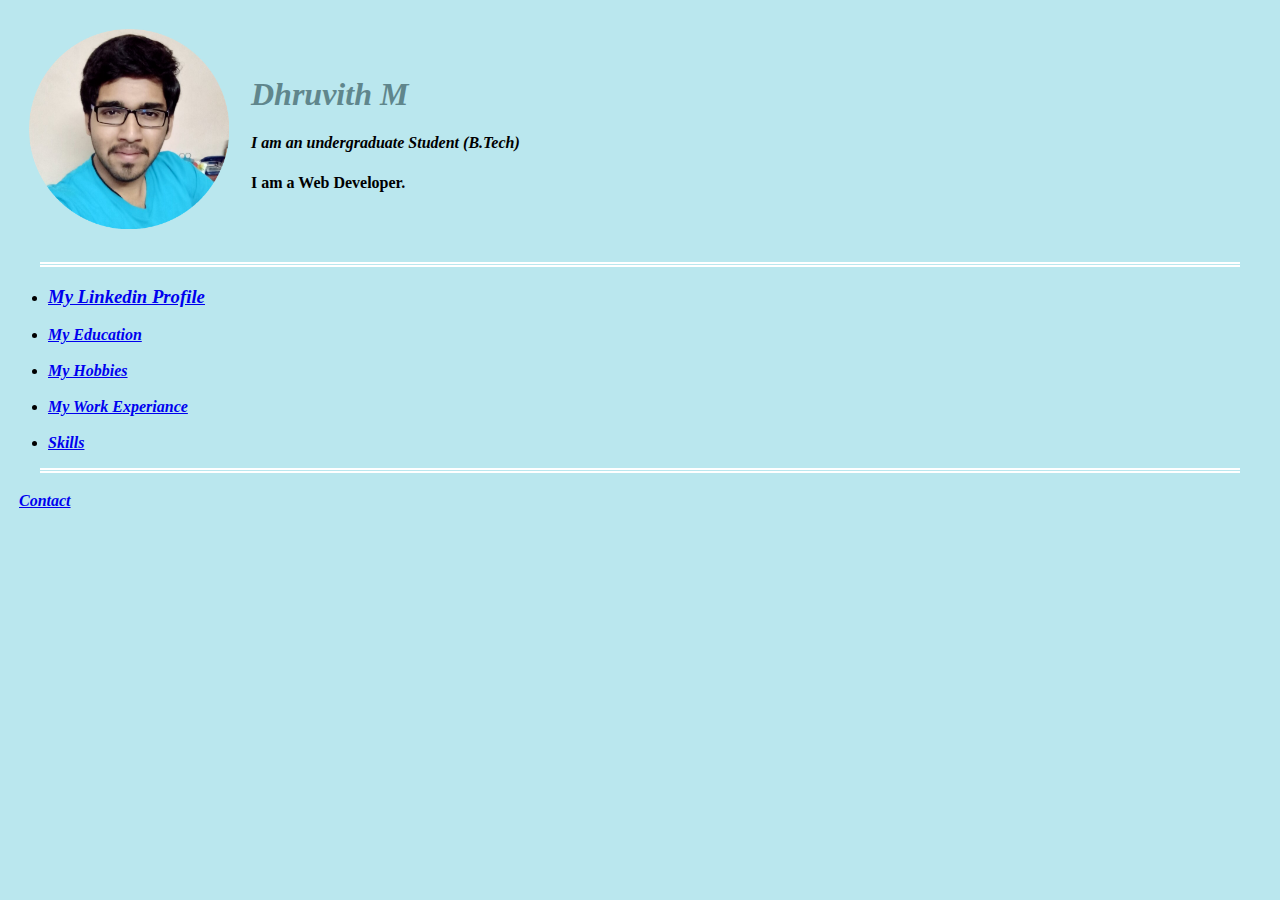
<file: index.html>
<!DOCTYPE html>
<html lang="en" dir="ltr">

<head>
  <meta charset="utf-8">
  <title>Dhruvith's Personal Site</title>
  <table cellspacing="20">

<link rel="stylesheet" href="css/styles.css">

<body>
  <tr>
    <td><img src="Images/profile2.png" width="200" height="200" alt="Dhruvith's profile"></td>
    <td>
      <h1>Dhruvith M</h1>

      <h4><em>I am an undergraduate Student <strong>(B.Tech)</strong></em> </h4>
      <b>
        <p>I am a Web Developer.</p>
      </b>
    </td>

  </tr>
  </table>
  </head>
<hr>
  <ul>
    <li> <a href="https://in.linkedin.com/in/dhruvith-m-7b340a21b?trk=public_profile_browsemap"><em><u><strong> <h3> My Linkedin Profile </h3></strong></u></em></a></li>
  
    <li><a href="education.html"><strong><em>My Education</em></strong></a><br></li>
    <br>
    <li> <a href="Hobbies.html"><strong> <em>My Hobbies</em></strong></a></li>
    <br>
    <li> <a href="Work Experiance.html"> <strong><em>My Work Experiance</em></strong></a> </li>
    <br>
    <li> <a href="Skills.html"><strong><em>Skills</em></strong></a> </li>
  </ul>
  <hr>
  <table cellspacing="10">
    <tr>
      <td>
        <a href="contact.html"> <strong> <em> Contact</em> </strong></a>
      </td>
    </tr>
  </table>
</body>

</html>
</file>
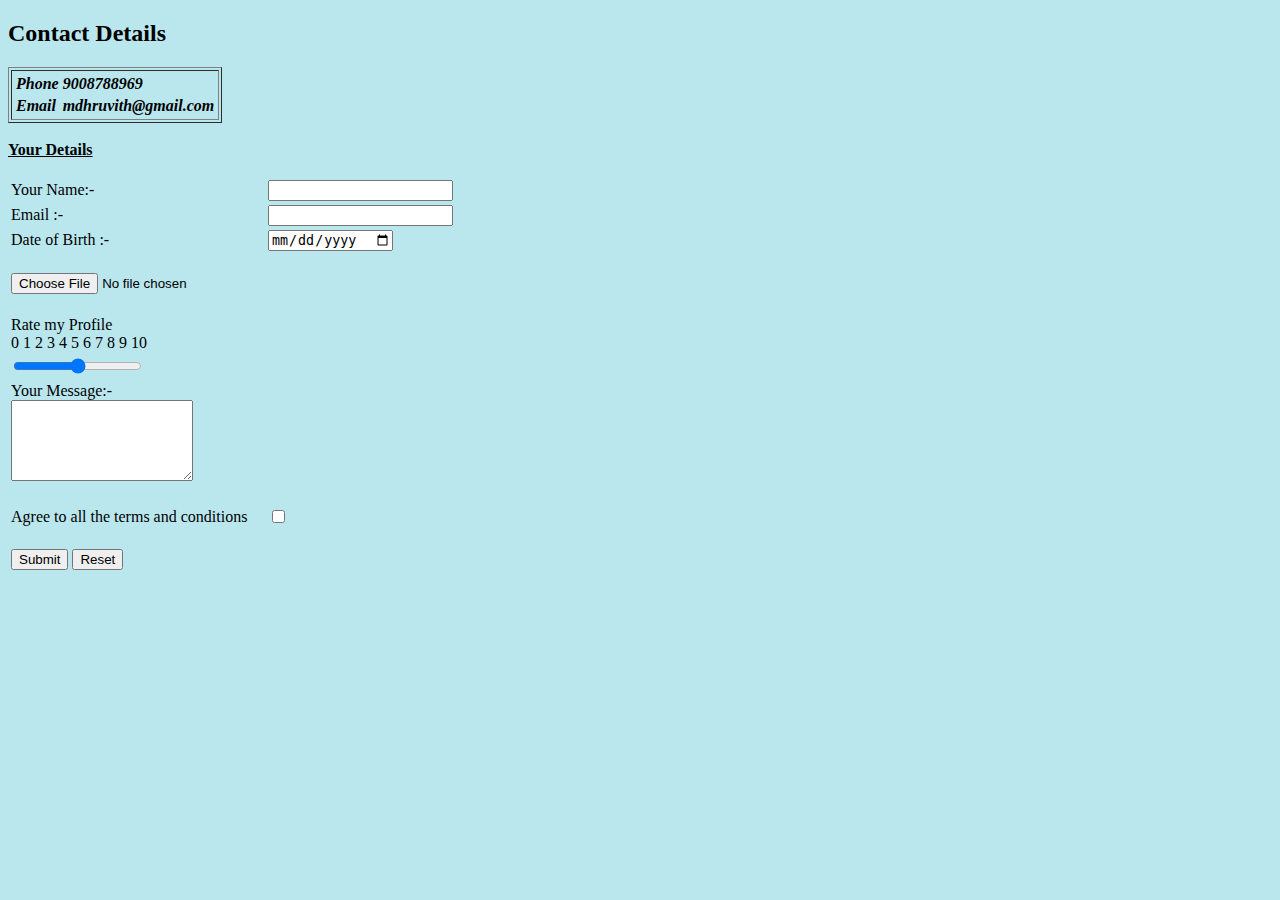
<file: contact.html>
<!DOCTYPE html>
<html lang="en" dir="ltr">

<head>
  <meta charset="utf-8">
  <title>Contact</title>
</head>

<link rel="stylesheet" href="css/styles.css">

<body>
  <h2><strong>Contact Details </strong></h2>
  <table border="1">
    <tr>
      <td>
        <table>
          <tr>
            <td><strong> <em>Phone</strong> </em></td>
            <td><strong> <em>9008788969</strong> </em></td>
          </tr>
          <tr>
            <td><strong> <em>Email</strong> </em></td>
            <td><strong> <em>mdhruvith@gmail.com</strong> </em></td>

          </tr>
        </table>
      </td>
    </tr>
  </table>
  <br>

  <form action="mailto:mdhruvith@gmail.com" method="post" enctype="text/plain">
    <label> <strong><u>Your Details</u> </strong></label><br>
    <table>
      <tr>

        <td>

          <li><label>Your Name:-</label>
          </li>

        <td><input type="text" name="yourname" value=""></td><br>

      </tr>
      <tr>
        <td>
          <li><label>Email :-</li></label>
        </td>
        <td>
          <input type="email" name="youremail" value=""><br>
        </td>
      <tr>
        <td>
          <li> <label>Date of Birth :-</label></li>
        </td>
        <td>
          <input type="date" name="yourdob" value="">
        </td>
      </tr>

      <tr>

        <td>
          <br> <input type="file" name="Your Image">
        </td>

      </tr>
      <tr>

        <td>
          <label> <br> Rate my Profile <br> 0 1 2 3 4 5 6 7 8 9 10 </label>
        </td>

      <tr>
        <td>
          <input type="range" name="Range" value="">
        </td>
      </tr>
<tr>
  <td>
<label>Your Message:-</label><br>

<textarea name="Your Message" rows="5" cols="20"></textarea><br>
</td>
</tr>

      </tr>
      <tr>
        <td><br>
          <label>Agree to all the terms and conditions</label>
        </td>
        <td> <br> <input type="checkbox" name="" value=""></td>
      <tr>
        <td><br><input type="Submit" name="">
          <input type="reset" name="">
        </td>
      </tr>
      </td>
      </tr>
    </table>
  </form>
</file>
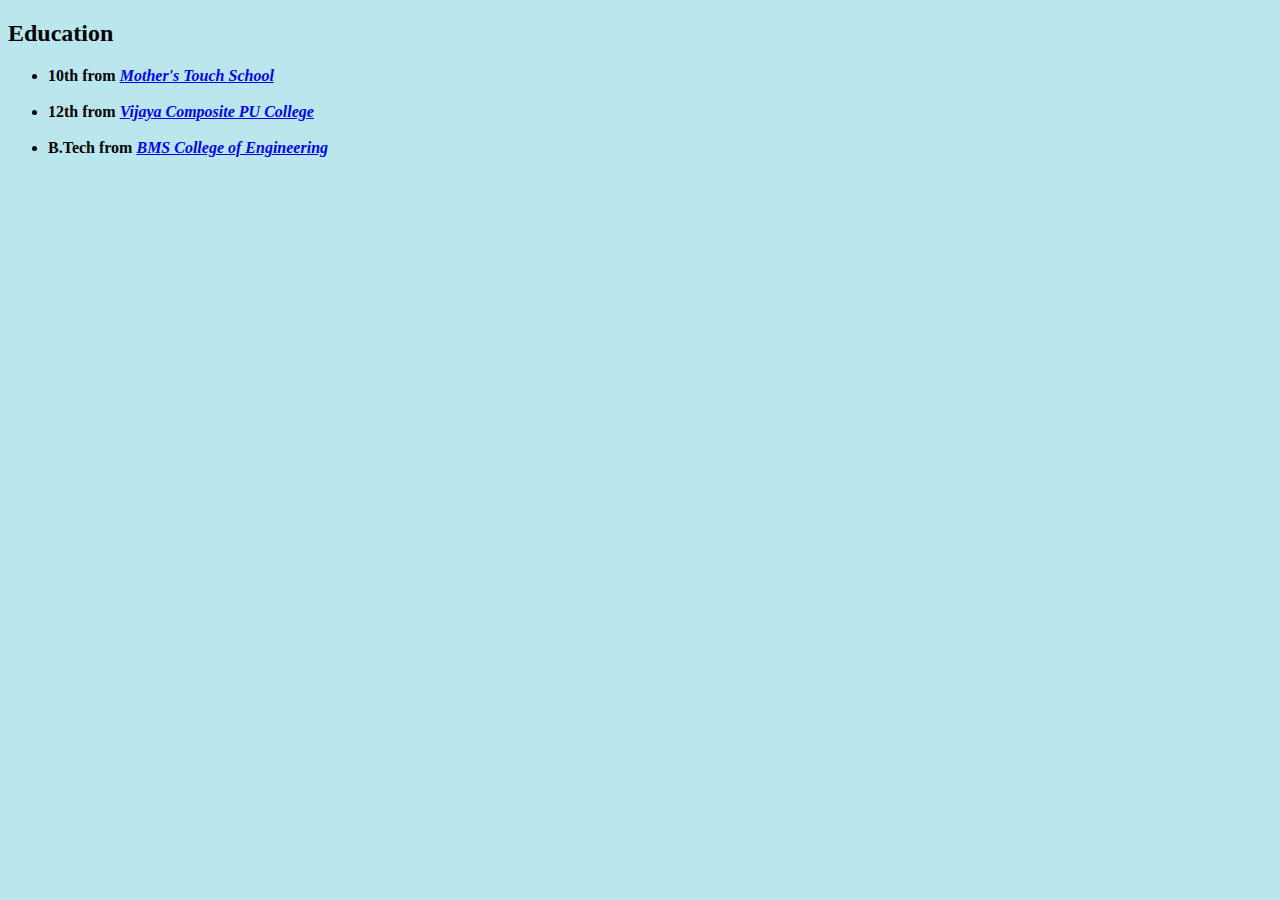
<file: education.html>
<!DOCTYPE html>
<html lang="en" dir="ltr">

<head>
  <meta charset="utf-8">
  <title>Education</title>
</head>

<link rel="stylesheet" href="css/styles.css">

<body>
  <h2>Education</h2>
  <ul>
    <strong>
      <li>10th from <a href="https://www.google.com/search?q=mothers+touch+school+lic+colony&biw=1366&bih=625&sxsrf=ALiCzsYcmejfgwWUxSWVOVxBn5jaJJt3Qg%3A1667032523239&ei=y-VcY_2bDtX3z7sP1NqskAc&oq=mothers+touch+school+lic+c&gs_lcp=[base64]&sclient=gws-wiz-serp"><strong><em>Mother's Touch School</em></strong></a><br>
      <br><li> 12th from <a href="https://www.google.com/search?q=vijaya+composiite+pu+college&oq=vijaya+composiite+pu+college&aqs=chrome..69i57.7057j0j9&sourceid=chrome&ie=UTF-8"> <strong> <em> Vijaya Composite PU College</a></li></em>
    </strong>
    <br><li> B.Tech from <a href="https://bmsce.ac.in/"><strong> <em> BMS College of Engineering</a></li> </em></strong>
    </strong>
  </ul>
</body>

</html>
</file>
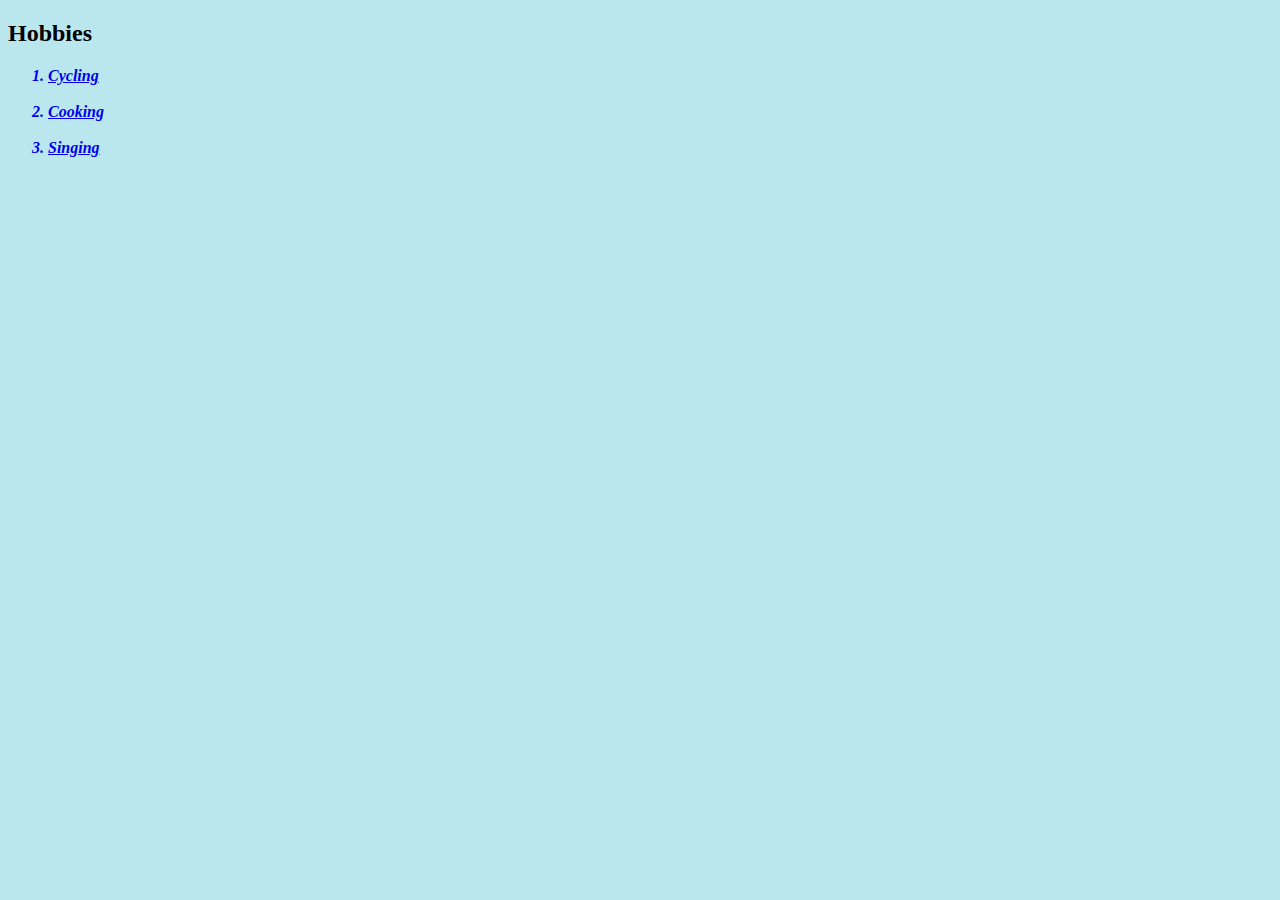
<file: Hobbies.html>
<!DOCTYPE html>
<html lang="en" dir="ltr">
  <head>
    <meta charset="utf-8">
    <title>Hobbies</title>
  </head>
  <link rel="stylesheet" href="css/styles.css">

  <body>
    <h2>Hobbies</h2>
    <ol>

      <a href="https://www.youtube.com/watch?v=sOpm6E1lnpc"> <em> <strong>
            <li>Cycling</li></a>
    <br>  <a href="https://www.youtube.com/watch?v=YDw2TkCmXgQ">
        <li>Cooking</li>
      </a>
    <br>  <a href="https://www.youtube.com/watch?v=Al5kjoDHy5M">
        <li>Singing</li>
      </a> </strong></em>
    </ol>
  </body>
</html>
</file>
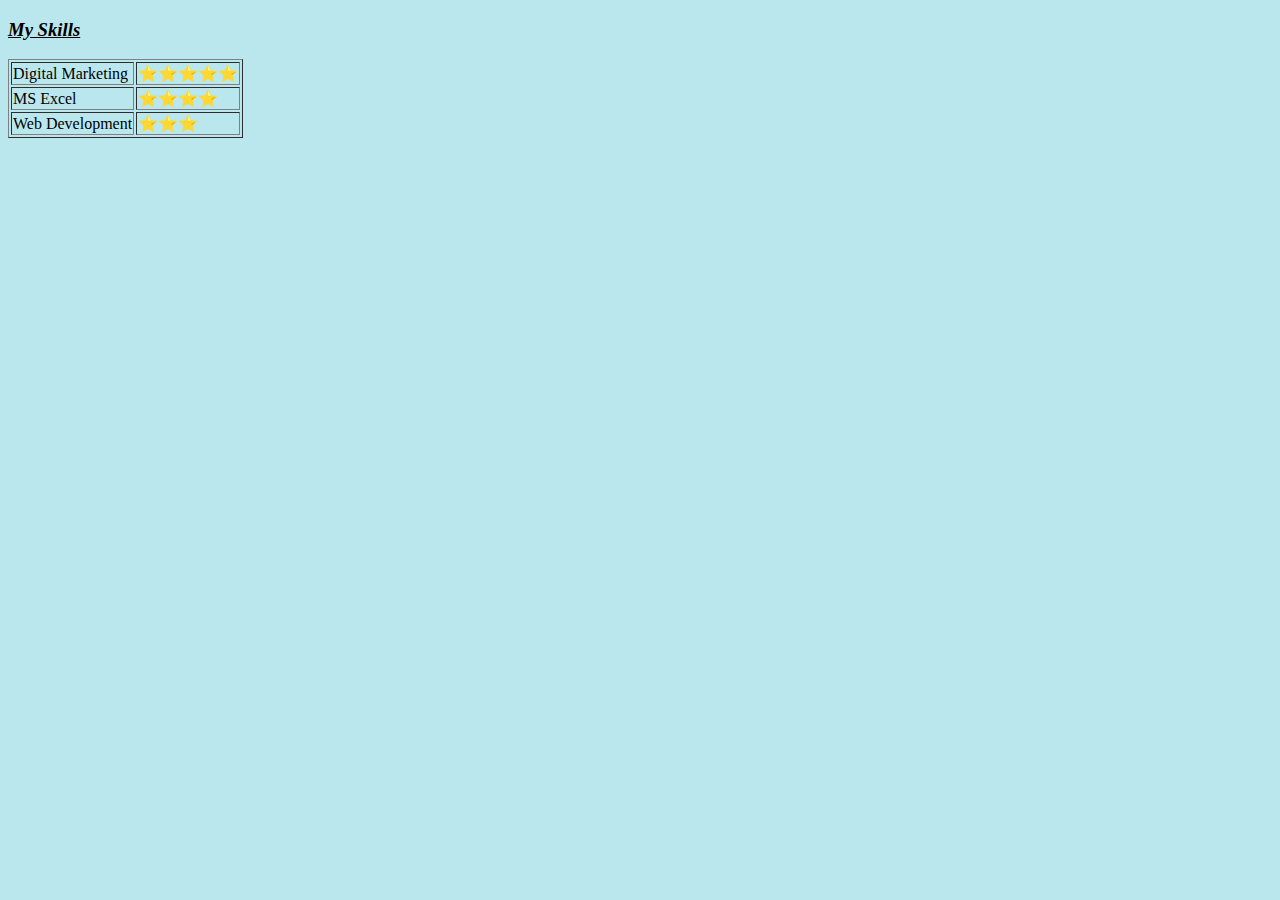
<file: Skills.html>
<!DOCTYPE html>
<html lang="en" dir="ltr">

<head>
  <meta charset="utf-8">
  <title>Skills</title>
</head>
<link rel="stylesheet" href="css/styles.css">

<body>
  <h3><em><u>My Skills</u></em></h3>

  <table border="1" cellspacing="2">
    <tr>
      <td>Digital Marketing</td>
      <td>⭐⭐⭐⭐⭐
    </tr>
    <tr>
      <td>MS Excel</td>
      <td>⭐⭐⭐⭐</td>
    </tr>
    <tr>
      <td>Web Development</td>
      <td>⭐⭐⭐</td>
    </tr>
  </table>


</body>

</html>
</file>
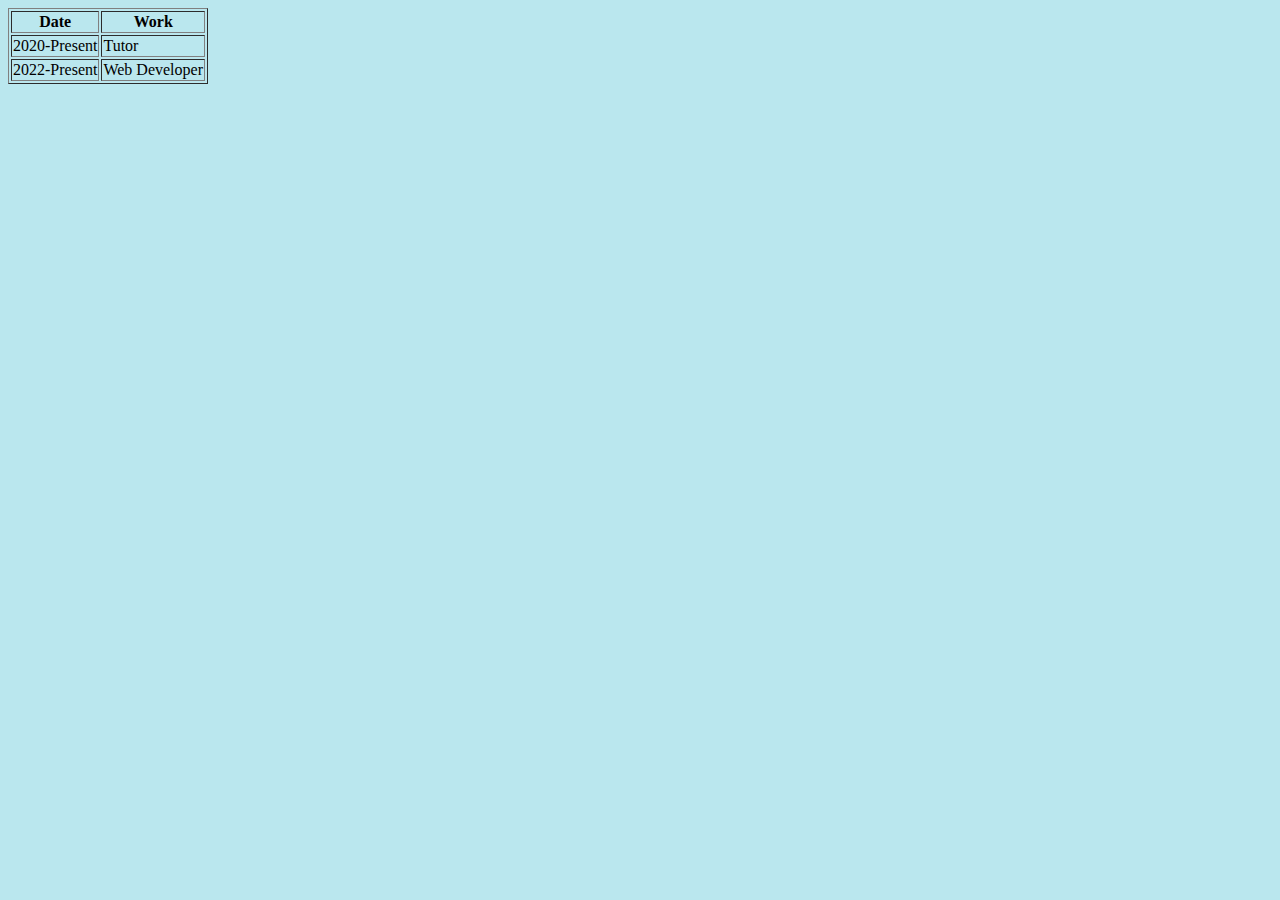
<file: Work Experiance.html>
<!DOCTYPE html>
<html lang="en" dir="ltr">
  <head>
    <meta charset="utf-8">
    <title>Work Experiance</title>
  </head>
  <link rel="stylesheet" href="css/styles.css">

    <table border="1">
      <thead>
        <th>Date</th>
        <th>Work</th>
      </thead>
      <tbody>
        <tr>
          <td>2020-Present</td>
          <td>Tutor</td>
        </tr>
        <tr>
          <td>2022-Present</td>
          <td>Web Developer</td>
        </tr>
      </tbody>
      </table>
  </body>
</html>
</file>
<file: css/styles.css>
body {
  background-color: #BAE7EE;
}

hr {
  border-style: none;
  border-top-style: double;
  border-width: 5px;
  border-color: white;
  width: 95%;
}
h1
{
  font-style: italic;
  color: #60868C;

h2

  {
    font-style: oblique;
    font-style: italic;
    color: black;
  }
</file>
